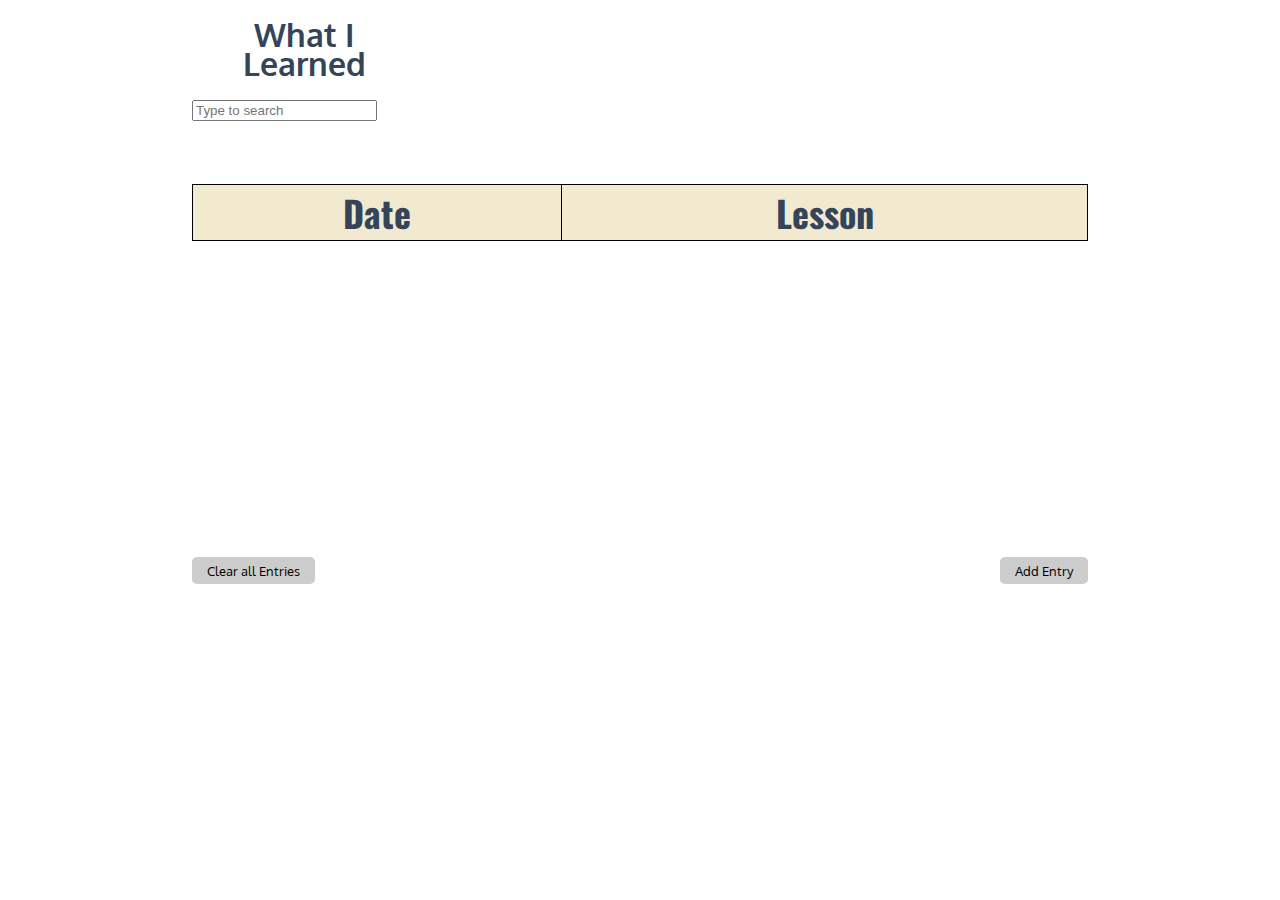
<file: index.html>
<!DOCTYPE html>
<head>
	<title>What I Learned</title>
	
	<!-- FONTS -->
	<link href='http://fonts.googleapis.com/css?family=Archivo+Narrow:400,400italic' rel='stylesheet' type='text/css'>
	<link href='http://fonts.googleapis.com/css?family=Oxygen' rel='stylesheet' type='text/css'>
	<link href='http://fonts.googleapis.com/css?family=Oswald:300' rel='stylesheet' type='text/css'>
	
	<!-- STYLESHEET -->
	<link rel="stylesheet" type="text/css" href="appStyle.css">
</head>
<body>
	<h1 id="indexTitle">What I Learned</h1>
	<input type="text" id="search" placeholder="Type to search">
	<br><br>
	<div id="scrollTable">
		<table id="dynamicTable">
			<th>Date</th>
			<th>Lesson</th>
		</table>
	</div>

	<br>	
	<form class="twoButtons" action="index.html">
    	<input type="submit" value="Clear all Entries" onclick = clearData()>
    </form>
	
	<form class="twoButtons" action="journal.html" align="right">
    	<input type="submit" value="Add Entry">
    </form>

	<script src="https://ajax.googleapis.com/ajax/libs/jquery/1.11.3/jquery.min.js"></script>
	<script src="appScript.js"></script>
	<script>
		$(document).ready(function(){
			//The data includes the journal entry and the lesson learned. 
			//They are split up by the delimter "EEKKS"
	
			console.log("number of recent entries: " + localStorage.journalCount);
			displayMostRecent(Number(localStorage.journalCount));
			
			//When the user clicks on a data, show the entry
			$( ".Timestamp" ).on( "click", function( event ) {
				  var key = this.innerHTML;
				  console.log("key is " + key);
				  //keyofkey will store timestamp key, which will be used
				  //in recordedEntry.html
				  localStorage.setItem("keyofkey", key);
				  window.location.href = "recordedEntry.html";
			});
			
			var $rows = $('#dynamicTable tr');
			$('#search').keyup(function() {
			    var val = $.trim($(this).val()).replace(/ +/g, ' ').toLowerCase();
			    
			    $rows.show().filter(function() {
			        var text = $(this).text().replace(/\s+/g, ' ').toLowerCase();
			      return !~text.indexOf(val);
			    }).hide();
			});
		});
	</script>
</body>
</file>
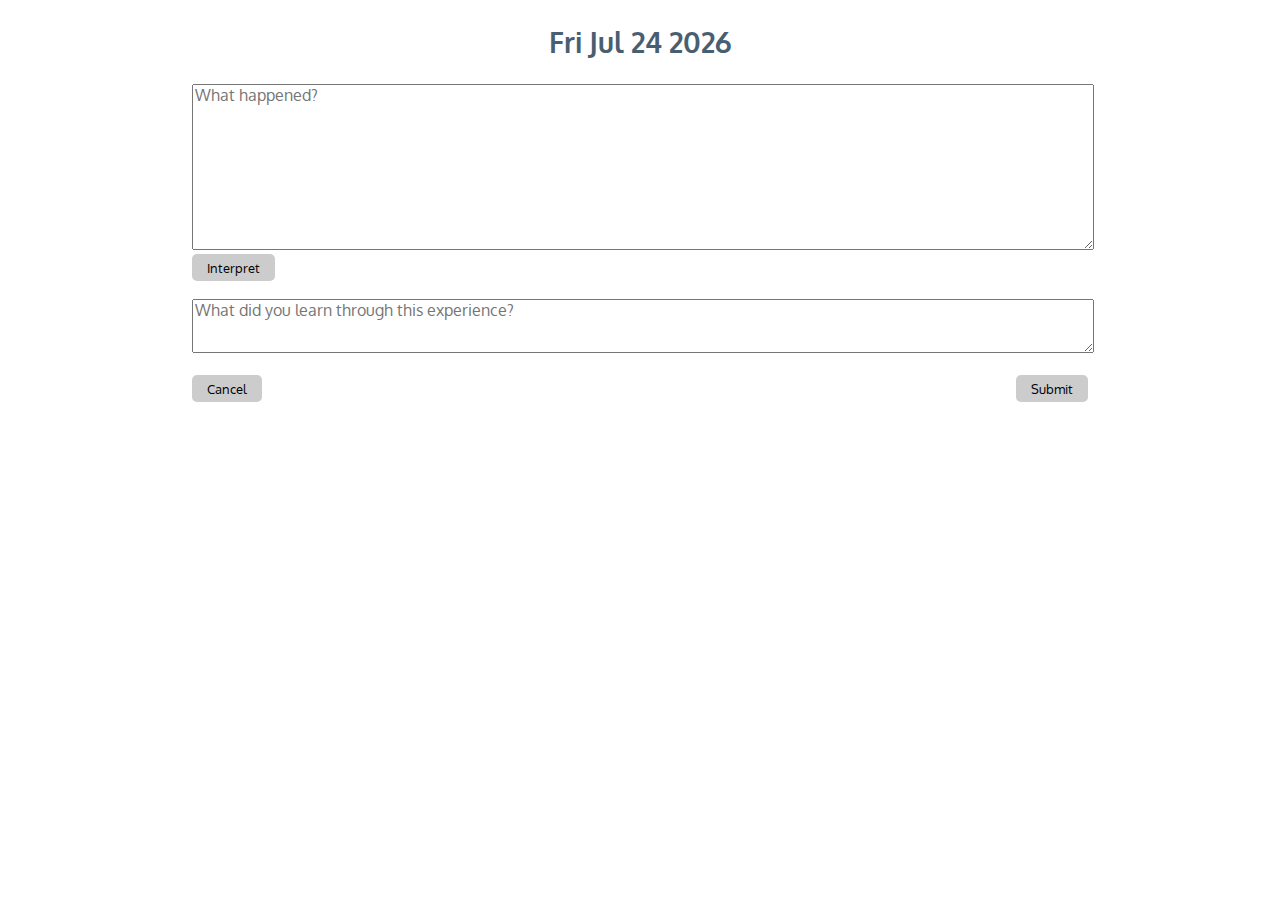
<file: journal.html>
<!DOCTYPE html>
<head>
	<title>New Entry</title>
	<!-- FONTS -->
	<link href='http://fonts.googleapis.com/css?family=Archivo+Narrow:400,400italic' rel='stylesheet' type='text/css'>
	<link href='http://fonts.googleapis.com/css?family=Oxygen' rel='stylesheet' type='text/css'>
	<link href='http://fonts.googleapis.com/css?family=Oswald:300' rel='stylesheet' type='text/css'>
	
	<!-- STYLESHEET -->
	<link rel="stylesheet" type="text/css" href="appStyle.css">
</head>
<body>
	
	<!-- <input id="Journal" type="textbox" placeholder="What Happened Today?"> -->
	<h3></h3>
	<textarea id="Journal" rows="10" cols="70" placeholder="What happened?"></textarea>
	<br>
	<input type="submit" onclick="interpretEntry()" value="Interpret">
	<br><br>
	<textarea id="Lesson" rows="3" cols="70" placeholder="What did you learn through this experience?"></textarea>
	<br>
	<br>
	<form class="twoButtons" action="index.html">
		<input type="submit" value="Cancel">
	</form>
	<form class="twoButtons" action="index.html" align="right">
		<input id="Submit" type="submit" onclick="entrySubmission()" value="Submit">
	</form>
	
	<script src="https://ajax.googleapis.com/ajax/libs/jquery/1.11.3/jquery.min.js"></script>
	<script src="appScript.js"></script>
	<script>
		var d = new Date();
		$("h3").html(d.toDateString());
	</script>
</body>
</file>
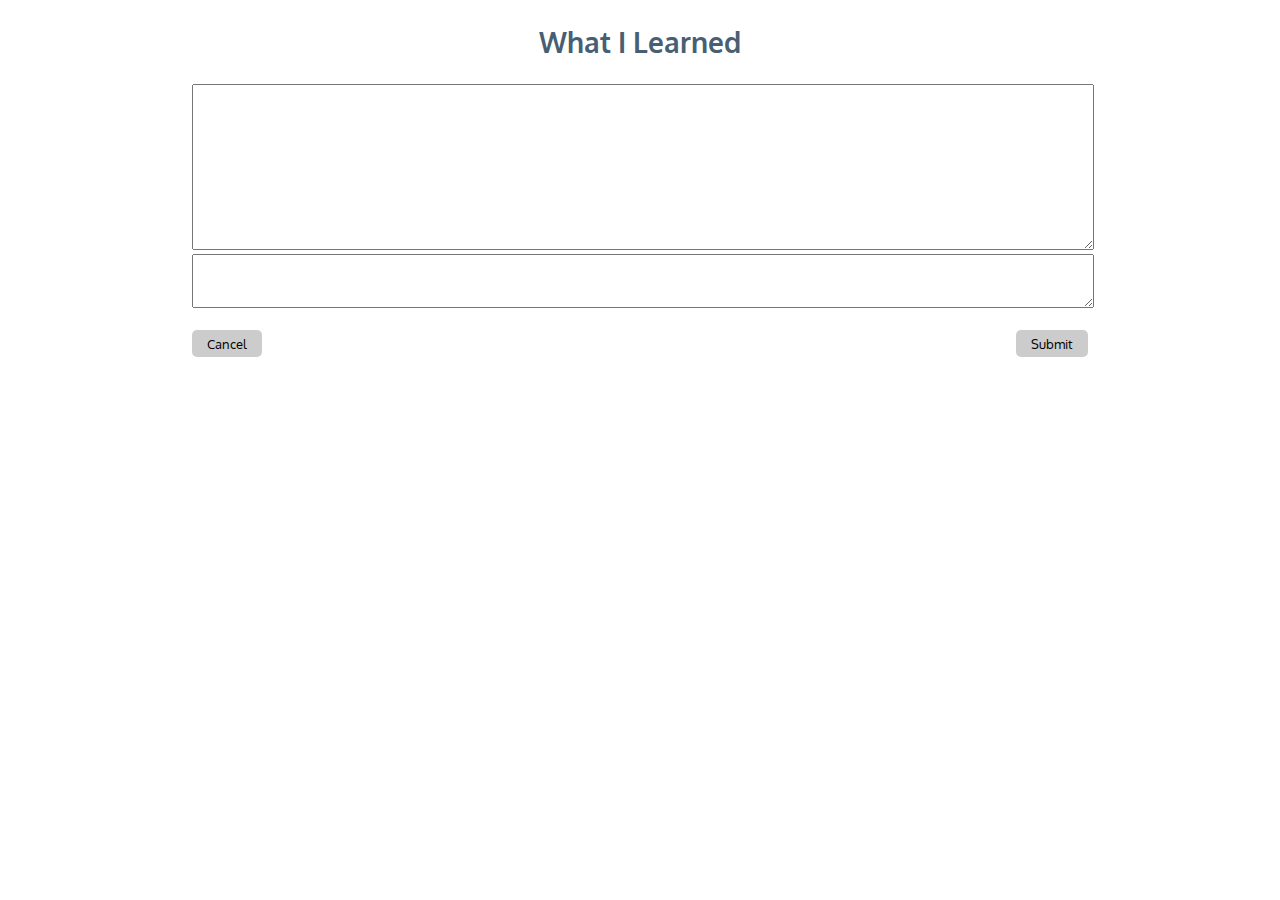
<file: journalEdit.html>
<!DOCTYPE html>
<head>
	<title>Edit</title>
	<!-- FONTS -->
	<link href='http://fonts.googleapis.com/css?family=Archivo+Narrow:400,400italic' rel='stylesheet' type='text/css'>
	<link href='http://fonts.googleapis.com/css?family=Oxygen' rel='stylesheet' type='text/css'>
	<link href='http://fonts.googleapis.com/css?family=Oswald:300' rel='stylesheet' type='text/css'>
	
	<!-- STYLESHEET -->
	<link rel="stylesheet" type="text/css" href="appStyle.css">
</head>
<body>
	
	<h3>What I Learned</h3>
	<textarea id="EditJournal" rows="10" cols="70" value="What happened?"></textarea>
	<br>
	<textarea id="EditLesson" rows="3" cols="70" value="What did you learn through this experience?"></textarea>
	<br>
	
	<br>
	<form class="twoButtons" action="recordedEntry.html">
		<input type="submit" value="Cancel">
	</form>
	<form class="twoButtons" action="index.html" align="right">
		<input type="submit" onclick="editSubmission()" value="Submit">
	</form>
	
	<script src="https://ajax.googleapis.com/ajax/libs/jquery/1.11.3/jquery.min.js"></script>
	<script src="appScript.js"></script>
	<script>
		//Sets the html content to the journal entry and the lesson learned
		$(document).ready(function(){
			var timestamp = localStorage.getItem("keyofkey");
			
			$("#dateOfEntry").html(timestamp);
			var data = localStorage.getItem(timestamp);
			// console.log(data);
			var parts = data.split("EEKKS");
			var entry = parts[0];
			var lines = entry.split("\n");
			//replacing all \n with <br>
			//later on, learn to use regex in javascipt...
			var htmlString = "";
			for(var i=0; i<lines.length; i++){
				htmlString += lines[i];
				//htmlString += "<br>";
			}
			$("#EditJournal").val(entry);
			var lesson = parts[1];
			$("#EditLesson").val(lesson);
			//for editing purposes...
			
			sessionStorage.setItem("editTime", timestamp);
		});
	</script>
</body>
</file>
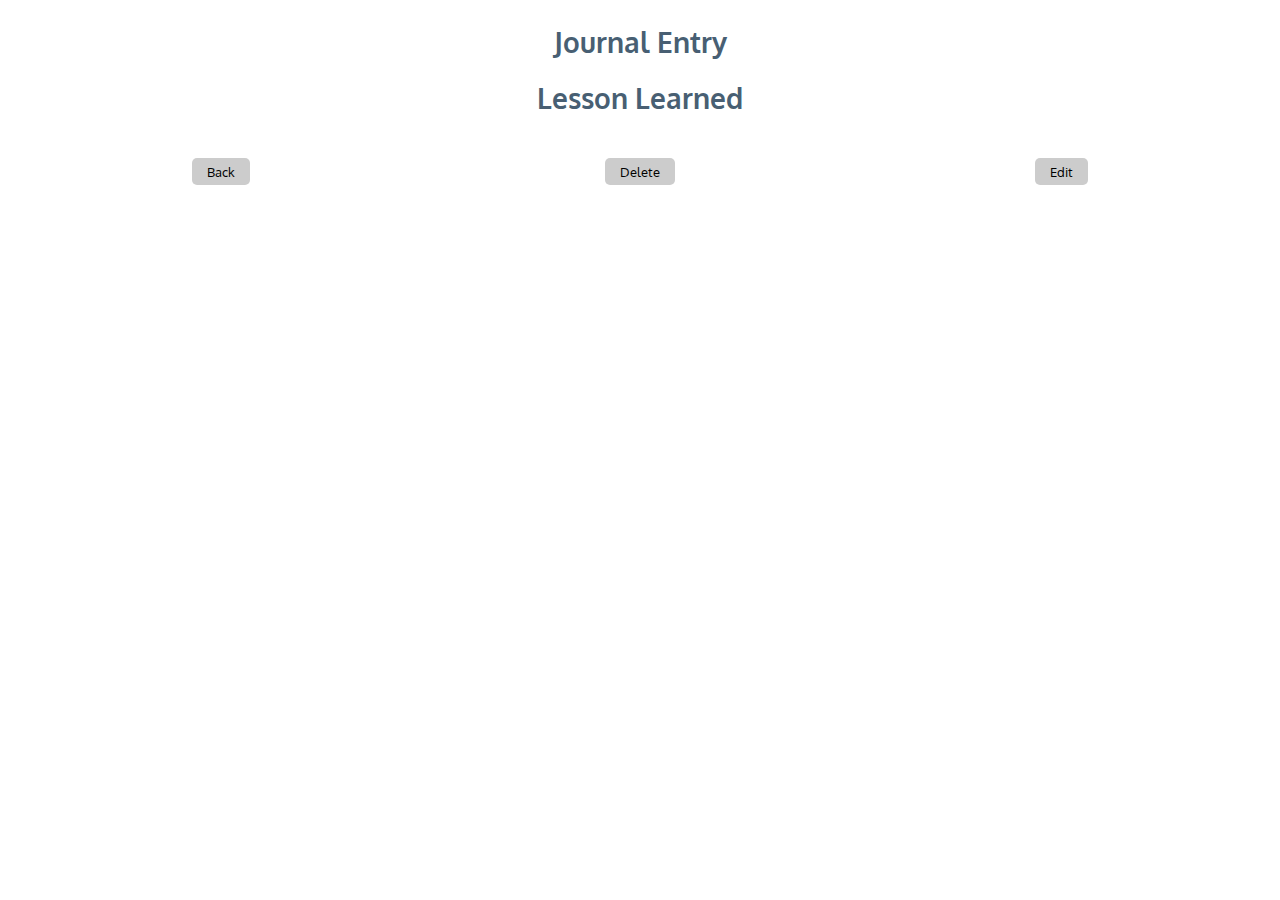
<file: recordedEntry.html>
<!DOCTYPE html>
<head>
	<title>My Entry</title>
	<!-- FONTS -->
	<link href='http://fonts.googleapis.com/css?family=Archivo+Narrow:400,400italic' rel='stylesheet' type='text/css'>
	<link href='http://fonts.googleapis.com/css?family=Oxygen' rel='stylesheet' type='text/css'>
	<link href='http://fonts.googleapis.com/css?family=Oswald:300' rel='stylesheet' type='text/css'>
	
	<!-- STYLESHEET -->
	<link rel="stylesheet" type="text/css" href="appStyle.css"></head>
<body>
	
	<h2 id="dateOfEntry"></h2>
	<h3>Journal Entry</h3>
	<p id="savedEntry"></p>
	<h3>Lesson Learned</h3>
	<p id="savedLesson"></p>
	<br>
	
	<form class="threeButtons" action="index.html">
		<input type="submit" value="Back">
	</form>
	<form class="threeButtons" action="index.html" align="center">
		<input id="deleteButton" type="submit" value="Delete">
	</form>
	<form class="threeButtons" action="journalEdit.html" align="right">
		<input type="submit" value="Edit">
	</form>
	
	<script src="https://ajax.googleapis.com/ajax/libs/jquery/1.11.3/jquery.min.js"></script>
	<script src="appScript.js"></script>
	<script>
	
		//Sets the html content to the journal entry and the lesson learned
		$(document).ready(function(){
			var timestamp = localStorage.getItem("keyofkey");
			$("#dateOfEntry").html(timestamp);
			var data = localStorage.getItem(timestamp);
			// console.log(data);
			var parts = data.split("EEKKS");
			var entry = parts[0];
			var lines = entry.split("\n");
			//replacing all \n with <br>
			//later on, learn to use regex in javascipt...
			var htmlString = "";
			for(var i=0; i<lines.length; i++){
				htmlString += lines[i];
				htmlString += "<br>";
			}
			$("#savedEntry").html(htmlString);
			var lesson = parts[1];
			$("#savedLesson").html(lesson);
		});
	</script>
</body>
</file>
<file: appStyle.css>
body {
	/* background-color: #A9D9CB; */
	background-image: url("http://www.polyvore.com/cgi/img-thing?.out=jpg&size=l&tid=148489407");
    margin-left:15%; /*15*/
    margin-right:15%; /*15*/
}

#title {
	color: #344459;
	font-family: Oswald, sans-serif;
	text-align: center;
	font-size: 3em;
	margin-top: 5%;
}

h1
{
	width:25%;
	color: #344459;
	font-family: Oxygen, sans-serif;
	font-size: 2em;
	line-height: 90%;
	text-align: center;
}

.front {
	margin-left: 10%;
	margin-right: 10%;
	width: 80%;
}

.Timestamp:hover{
	background-color:#B5EACB;
	cursor: pointer;
}

.myLesson{
  white-space: nowrap;
  overflow: hidden;
  text-overflow: ellipsis;
  max-width: 20em;
}

#scrollTable{
	height: 25em;
	overflow:auto;
}

table {
    border-collapse: collapse;
    width:100%;
}

table, th{
	background-color: #F2EAD0;
    border: 1px solid black;
	color: #344459;
	font-family: Oswald, sans-serif;
	text-align: center;
	font-size: 1.5em;
	margin-top: 5%;
}

td{
    border: 1px solid black;
	color: #344459;
	font-family: Oxygen, sans-serif;
	text-align: center;
	font-size: 1em; /*1em*/
	margin-top: 5%;
}

h2
{
	/* width:25%; */
	color: #485F73;
	font-family: Oxygen, sans-serif;
	font-size: 1.5em;
	line-height: 100%;
	text-align: center;
}

h3
{
	/* width:25%; */
	color: #485F73;
	font-family: Oxygen, sans-serif;
	font-size: 1.75em;
	line-height: 100%;
	text-align: center;
	/* text-decoration: underline; */
}

#Journal{
 	/* width:25%; */
 	color: #757880;
	font-family: Oxygen, sans-serif;
	font-size: 1em;
	line-height: 100%;
	width:100%;
}

#Lesson{
	/* width:25%; */
	color: #757880;
	font-family: Oxygen, sans-serif;
	font-size: 1em;
	line-height: 100%;
	width:100%;
}

#EditJournal{
	color: #757880;
	font-family: Oxygen, sans-serif;
	font-size: 1em;
	line-height: 100%;
	width:100%;
}

#EditLesson{
	color: #757880;
	font-family: Oxygen, sans-serif;
	font-size: 1em;
	line-height: 100%;
	width:100%;
}

#savedEntry{
	/* width:25%; */
	color: #485F73;
	font-family: Oswald, sans-serif;
	font-size: 1.5em;
	line-height: 100%;
	font-weight: bold;
}

#savedLesson{
	/* width:25%; */
	color: #485F73;
	font-family: Oswald, sans-serif;
	font-size: 1.5em;
	line-height: 100%;
	font-weight: bold;
}

#EntryOptions{
	width:100%;
	text-align:center;
}


input[type=submit] {
    padding:5px 15px; 
    background:#ccc; 
    border:0 none;
    cursor:pointer;
	font-family: Oxygen, sans-serif;
    -webkit-border-radius: 5px;
    border-radius: 5px; 
	text-align:center;
}

.threeButtons {
	width:33.33%;
	float:left;
}

.twoButtons {
	width:50%;
	float:left;
}

@media only screen and (max-device-width: 600px) {
	body {
		background-image: url("http://www.polyvore.com/cgi/img-thing?.out=jpg&size=l&tid=148489407");
	    margin-left:2%;
	    margin-right:2%;
	}
	
	#indexTitle{
		font-size: 4em;
	}
	
	#search{
		font-size:3em;
		width: 15em;
	}
	
	#scrollTable{
	height: 40em; /*->40em*/
		overflow:auto;
	}
	
	tr{
		height:7em;
	}
	
	td{
	    border: 1px solid black;
		color: #344459;
		font-family: Oxygen, sans-serif;
		text-align: center;
		font-size: 1.8em; /*->2em*/
		margin-top: 5%;
	}
	
	.Timestamp{
		width:40%;
	}
	
	.myLesson{
	  white-space: nowrap;
	  overflow: hidden;
	  text-overflow: ellipsis;
	  max-width: 10em;
	}
	
	#dateOfEntry{
		font-size: 2em;
	}
	
	h3{
		font-size: 3em;
	}
	
	#Journal{
	 	color: #757880;
		font-family: Oxygen, sans-serif;
		font-size: 3em;
		line-height: 100%;
		width:100%;
	}
	
	#Lesson{
		color: #757880;
		font-family: Oxygen, sans-serif;
		font-size: 3em;
		line-height: 100%;
		width:100%;
	}
	
	#EditJournal{
		color: #757880;
		font-family: Oxygen, sans-serif;
		font-size: 3em;
		line-height: 100%;
		width:100%;
	}
	
	#EditLesson{
		color: #757880;
		font-family: Oxygen, sans-serif;
		font-size: 3em;
		line-height: 100%;
		width:100%;
	}
	
	#savedEntry{
		color: #485F73;
		font-family: Oswald, sans-serif;
		font-size: 3em;
		line-height: 100%;
		font-weight: bold;
	}
	
	#savedLesson{
		color: #485F73;
		font-family: Oswald, sans-serif;
		font-size: 3em;
		line-height: 100%;
		font-weight: bold;
	}
	
	input[type=submit] {
	    padding:5px 15px; 
	    background:#ccc; 
	    border:0 none;
	    cursor:pointer;
		font-family: Oxygen, sans-serif;
		font-size: 1.5em;
		font-weight:bold;
	    -webkit-border-radius: 5px;
	    border-radius: 5px; 
		text-align:center;
		height:4em;
		width: 10em;
	}
}
</file>
